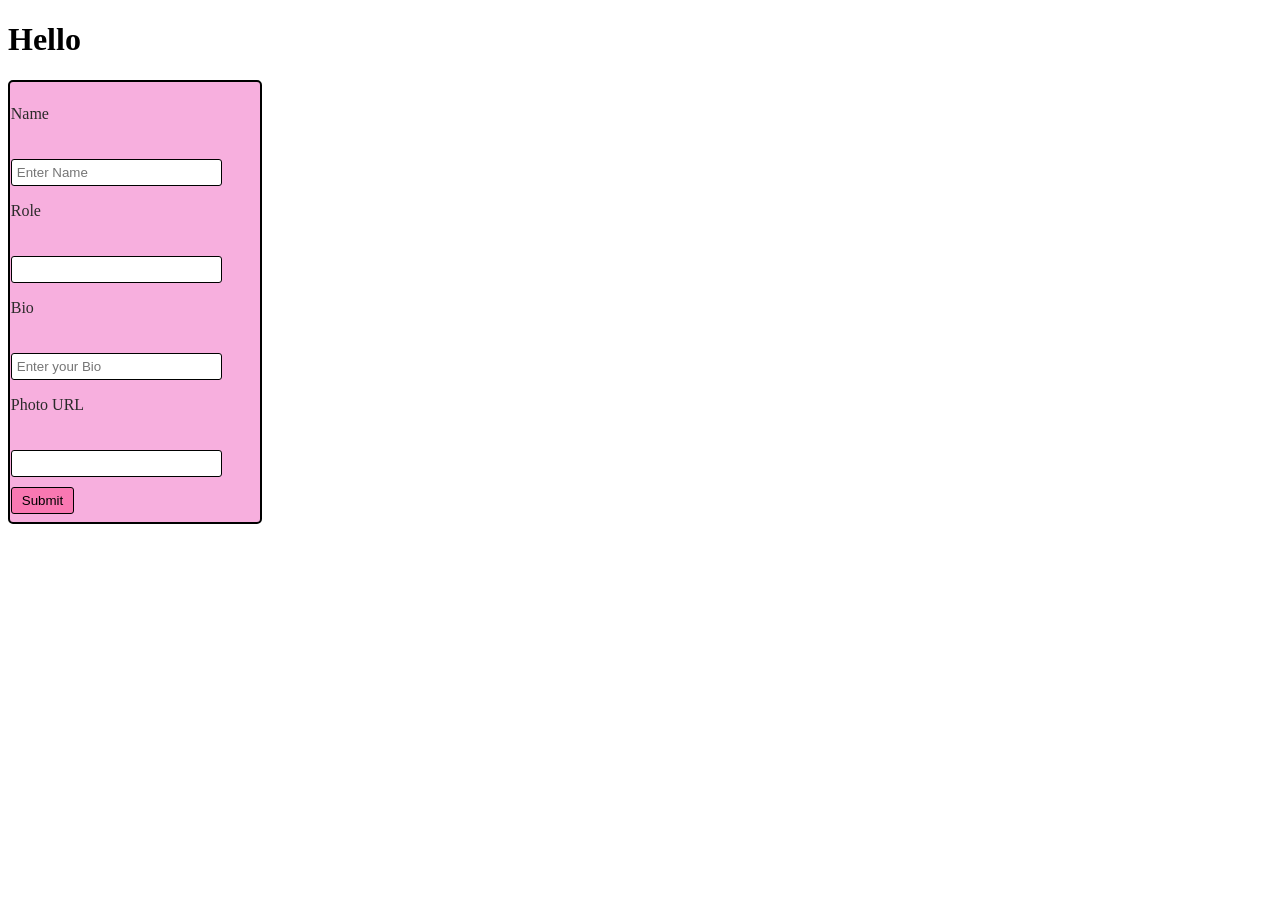
<file: this-keyword/index.html>
<!doctype html>
<html lang="en">
  <head>
    <meta charset="UTF-8" />
    <meta name="viewport" content="width=device-width, initial-scale=1.0" />
    <title>Document</title>
    <link rel="stylesheet" href="this.css" />
  </head>
  <body>
    <h1>Hello</h1>
    <div class="container">
      <form>
        <p>Name</p>
        <input type="text" id="name" placeholder="Enter Name" />
        <p>Role</p>
        <input type="text" id="role" />
        <p>Bio</p>
        <input type="text" id="bio" placeholder="Enter your Bio" />
        <p>Photo URL</p>
        <input type="url" id="Photourl" />
        <button type="submit">Submit</button>
      </form>
      <div class="profile-card"></div>
    </div>
    <script src="this.js"></script>
  </body>
</html>
</file>
<file: this-keyword/this.css>
.grid {
  display: grid;
  grid-template-columns: 1fr;
  gap: 40px;
  padding-left: 24px;
  padding-right: 24px;
  max-width: 1152px;
  margin: 0 auto;
}
@media (min-width: 768px) {
  .md\:grid-cols-3 {
    grid-template-columns: repeat(3, 1fr);
  }
}
.gap-10 {
  gap: 40px;
}
.px-6 {
  padding-left: 24px;
  padding-right: 24px;
}
.max-w-6xl {
  max-width: 1152px;
}
.mx-auto {
  margin-left: auto;
  margin-right: auto;
}
.bg-white\/90 {
  background-color: rgba(255, 255, 255, 0.9);
}
.backdrop-blur {
  backdrop-filter: blur(8px);
}
.rounded-2xl {
  border-radius: 16px;
}
.shadow-xl {
  box-shadow: 0 10px 25px rgba(0, 0, 0, 0.15);
}
.p-8 {
  padding: 32px;
}
.flex {
  display: flex;
}
.flex-col {
  flex-direction: column;
}
.items-center {
  align-items: center;
}
.w-28,
.h-28 {
  width: 112px;
  height: 112px;
}
.rounded-full {
  border-radius: 50%;
}
.object-cover {
  object-fit: cover;
}
.mb-5 {
  margin-bottom: 20px;
}
.border-4 {
  border-width: 4px;
  border-style: solid;
}
.border-blue-200 {
  border-color: #bfdbfe;
}
.shadow {
  box-shadow: 0 4px 10px rgba(0, 0, 0, 0.15);
}
.text-2xl {
  font-size: 24px;
}
.font-bold {
  font-weight: 700;
}
.mb-1 {
  margin-bottom: 4px;
}
.text-blue-700 {
  color: #1d4ed8;
}
.text-purple-500 {
  color: #a855f7;
}
.mb-2 {
  margin-bottom: 8px;
}
.font-medium {
  font-weight: 500;
}
.text-gray-700 {
  color: #374151;
}
.text-center {
  text-align: center;
}

.container {
  display: flex;
  justify-content: center;
  align-items: center;
  height: 440px;
  color: #2a2a2a;
  background-color: #f7afde;
  width: 250px;
  border-radius: 5px;
  border: 2px solid #000000;
  input {
    margin-top: 20px;
    padding: 5px;
    width: 80%;
    border-radius: 3px;
    border: 1px solid #000000;
  }
  button {
    margin-top: 10px;
    align-self: center;
    padding: 5px 10px;
    border-radius: 3px;
    border: 1px solid #000000;
    background-color: #f978b2;
    cursor: pointer;
  }
  button:hover {
    background-color: #ff1190;
  }
}
</file>
